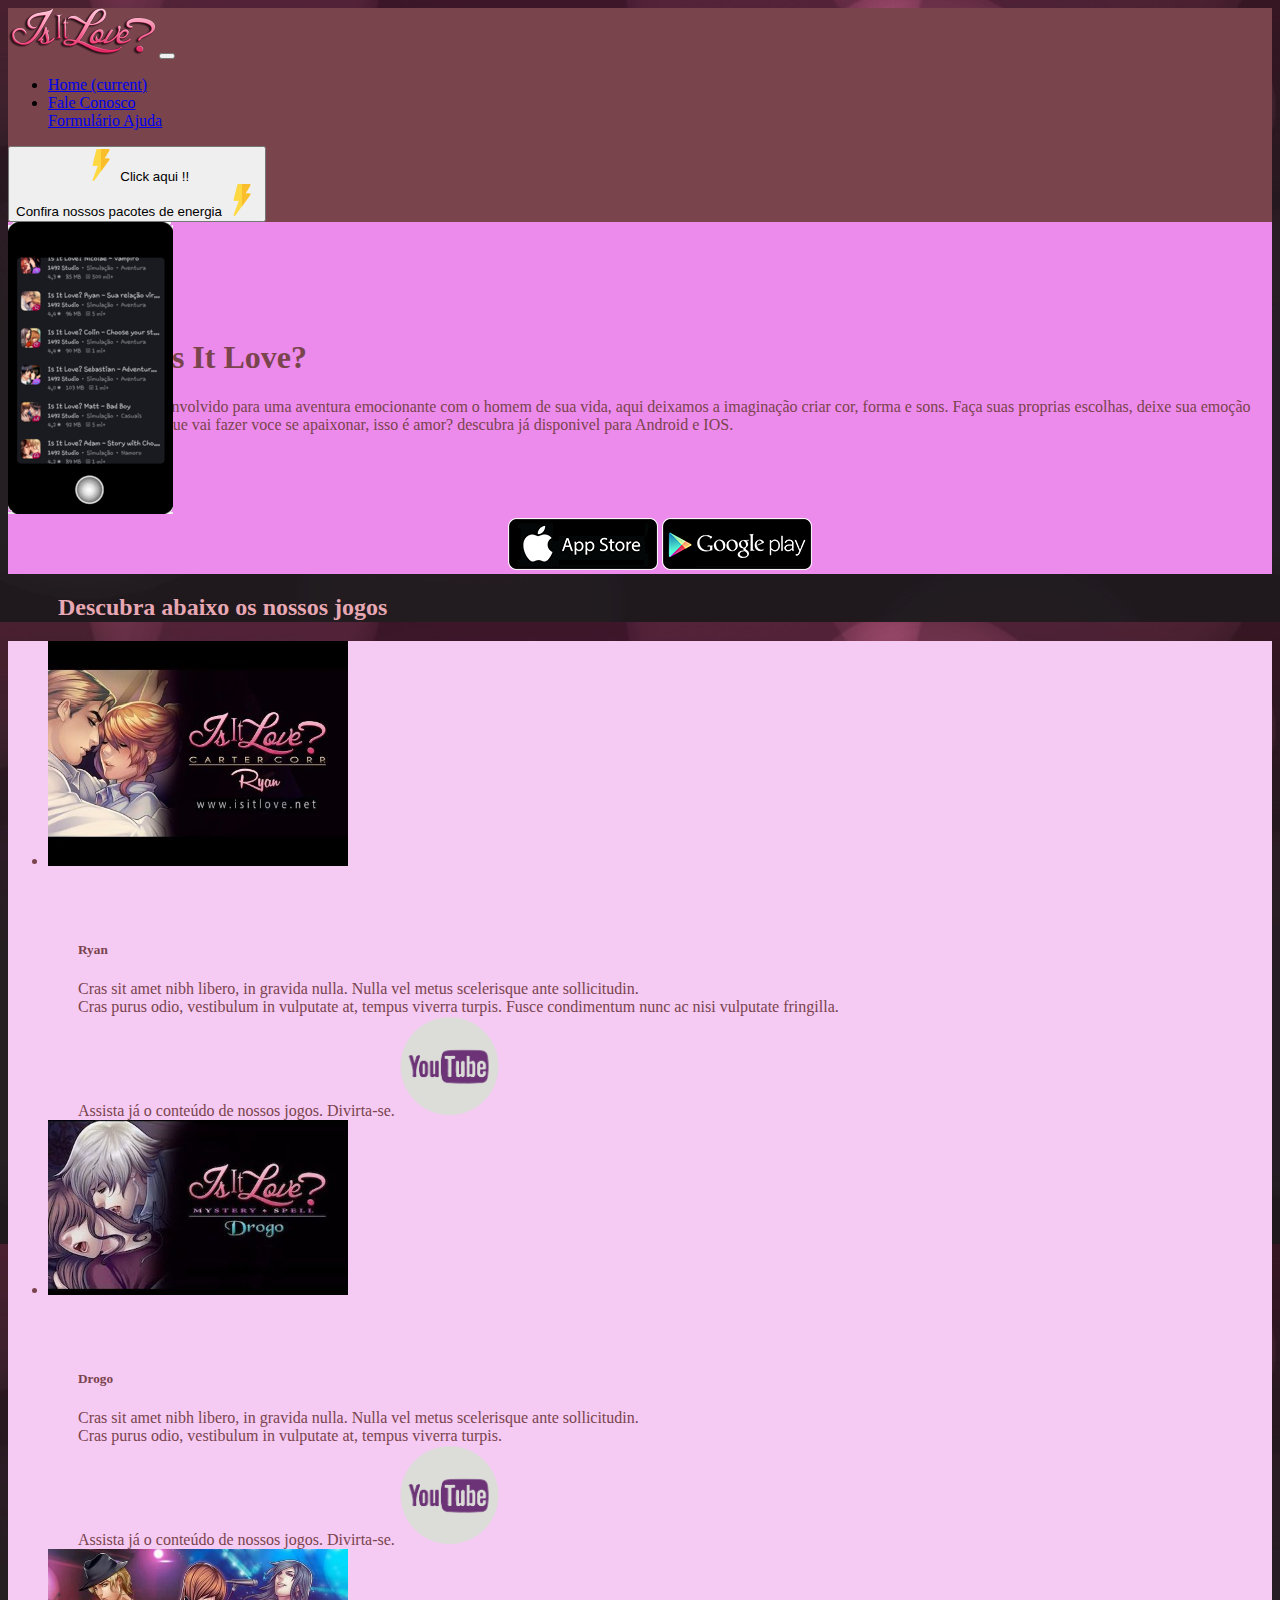
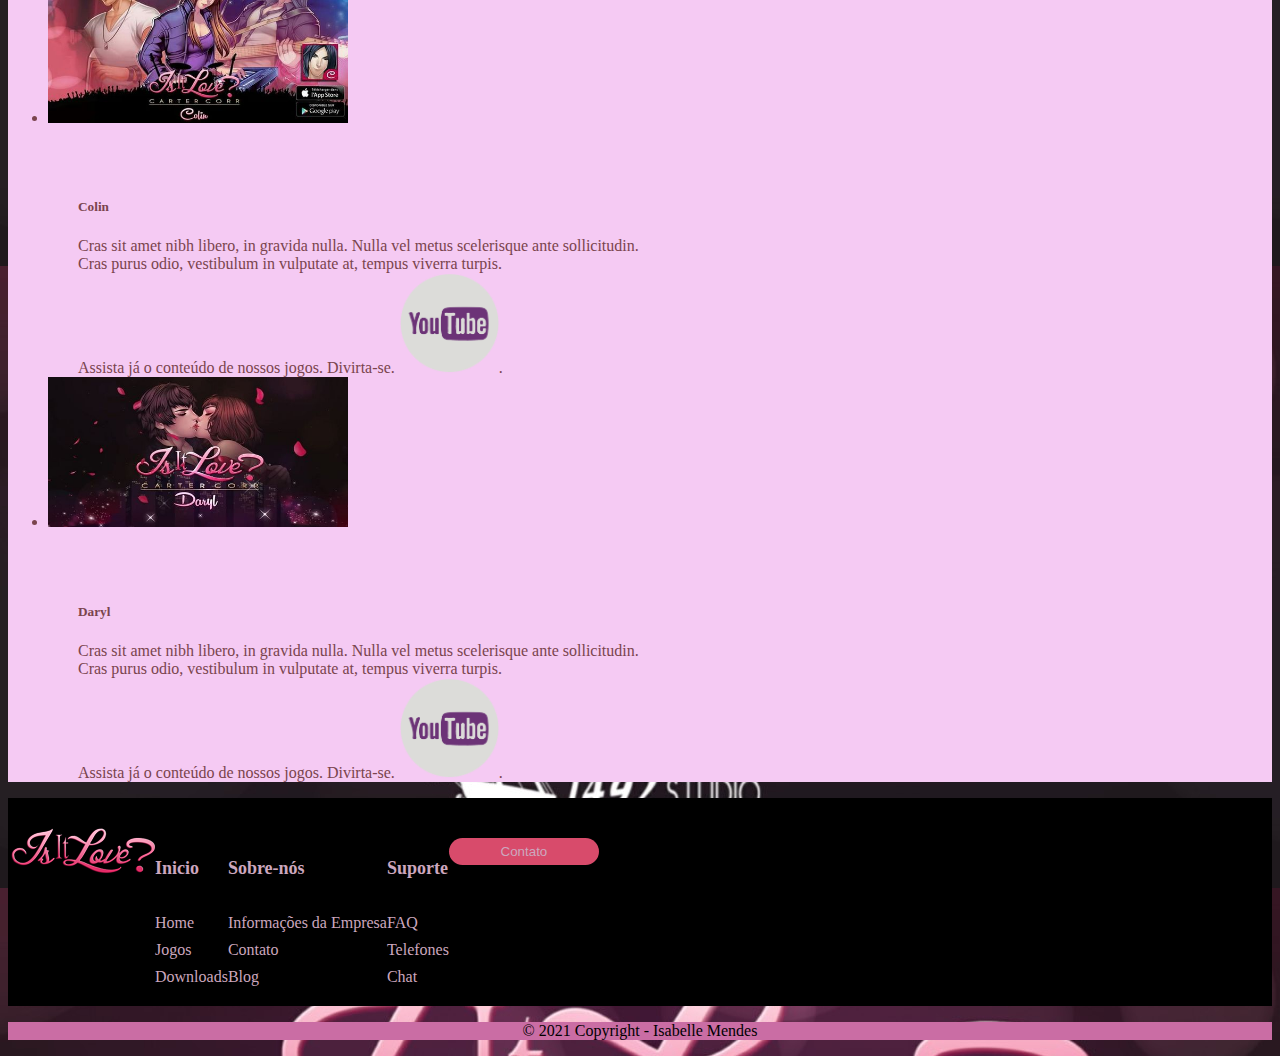
<file: index.html>
<!doctype html>
<html lang="pt-br">
  <head>
    <!-- Required meta tags -->
    <meta charset="utf-8">
    <meta name="viewport" content="width=device-width, initial-scale=1, shrink-to-fit=no">

    <!-- Bootstrap CSS -->
    <link rel="stylesheet" href="https://stackpath.bootstrapcdn.com/bootstrap/4.5.0/css/bootstrap.min.css" integrity="sha384-9aIt2nRpC12Uk9gS9baDl411NQApFmC26EwAOH8WgZl5MYYxFfc+NcPb1dKGj7Sk" crossorigin="anonymous">
    <link rel="stylesheet" href="estilo.css"/>

   <link rel="sortcut icon" href="coracao2.png" type="image/png" />

    <title>Is It Love?</title>
  </head>
  <body>

       <nav class="navbar navbar-expand-lg navbar-dark bg-pink">
        <a class="navbar-brand" href="#"></a>
        <img src="logo_isitlove.png" alt="" >
        <button class="navbar-toggler btn btn-primary" type="button" data-toggle="collapse" data-target="#navbarSupportedContent" aria-controls="navbarSupportedContent" aria-expanded="false" aria-label="Toggle navigation">
          <span class="navbar-toggler-icon"></span>
        </button>
      
        <div class="collapse navbar-collapse" id="navbarSupportedContent">
          <ul class="navbar-nav mr-auto">
            <li class="nav-item active">
              <a class="nav-link" href="#">Home <span class="sr-only">(current)</span></a>
            </li>
            <li class="nav-item dropdown">
                <a class="nav-link dropdown-toggle" href="#" id="navbarDropdown" role="button" data-toggle="dropdown" aria-haspopup="true" aria-expanded="false">
                  Fale Conosco</a>
                <div class="dropdown-menu" aria-labelledby="navbarDropdown">
                  <a class="dropdown-item" href="formulario.html">Formulário
                  </a>
                  <a class="dropdown-item" href="#">Ajuda</a>
              </li>
          </ul>
          <button type="button" class="alert alert-warning" role="alert">
           <img src="raio.png"> Click aqui !!<br> Confira nossos pacotes de energia <img src="raio.png">
          
           <script>
             $('#myAlert').on('closed.bs.alert', function () {
                  })
           </script>
          
          </button>
        </div>
      </nav>
     <!-- Cabeçalho-->

     <div class="jumbotron">
        <div class="py-2"></div>
        <div class="imagem">
          <img src="oie_transparent.png" alt="">
      </div>
        <div class="container">
          <h1 class="display-4">Sobre o Is It Love?</h1>
          <p class="lead">Is It Love? foi desenvolvido para uma aventura emocionante com o homem de sua vida, aqui deixamos
              a imaginação criar cor, forma e sons. Faça suas proprias escolhas, deixe sua emoção transborar, o jogo que
               vai fazer voce se apaixonar, isso é amor? descubra já disponivel para Android e IOS.
          </p>
        </div> 
          <div class="plataforma">
            <a href="https://app.appsflyer.com/id957300245?pid=isitlove_net"><img src="bouton_apple.png" style="border:0px"></a>
            <a href="https://app.appsflyer.com/net.isitlove.cartercorp.gabriel?pid=isitlove_net"><img src="bouton_google.png" style="border:0px"></a>
      </div>
     </div>
     
     <div class="titulo"><h2>Descubra abaixo os nossos jogos</h2></div>
        
     <!--Lista de jogos-->
     <ul class="list-game">
      <li class="media">
        <img src="ryan.jpg" class="rounded-circle" alt="..." width="300px">
        <div class="media-body">
          <h5 class="mt-0 mb-1">Ryan</h5>
          Cras sit amet nibh libero, in gravida nulla. Nulla vel metus scelerisque ante sollicitudin.<br> 
          Cras purus odio, vestibulum in vulputate at, tempus viverra turpis. Fusce condimentum nunc ac nisi vulputate fringilla.<br> 
          Assista já o conteúdo de nossos jogos. Divirta-se.
          <a href="https://www.youtube.com/embed/vXLD-GjGyCg?vq=hd1080&rel=0"><img src="home-youtube-roxo.png" width="100px" style="border:0px"></a>
        </div>
      </li>
      <li class="media my-4">
        <img src="drogo.jpg" class="rounded-circle" alt="..." width="300px">
        <div class="media-body">
          <h5 class="mt-0 mb-1">Drogo</h5>
          Cras sit amet nibh libero, in gravida nulla. Nulla vel metus scelerisque ante sollicitudin.<br> 
          Cras purus odio, vestibulum in vulputate at, tempus viverra turpis.<br> 
          Assista já o conteúdo de nossos jogos. Divirta-se.
          <a href="https://www.youtube.com/embed/8S-YdiV8dt4?vq=hd1080&rel=0"><img src="home-youtube-roxo.png" width="100px" style="border:0px"></a>
        </div>
      </li>
      <li class="media">
        <img src="colin.jpg" class="rounded-circle" alt="..." width="300px">
        <div class="media-body">
          <h5 class="mt-0 mb-1">Colin</h5>
          Cras sit amet nibh libero, in gravida nulla. Nulla vel metus scelerisque ante sollicitudin.<br> 
          Cras purus odio, vestibulum in vulputate at, tempus viverra turpis.<br> 
          Assista já o conteúdo de nossos jogos. Divirta-se.
          <a href="https://www.youtube.com/embed/BJ2NMwTJ32Q?vq=hd1080&rel=0"><img src="home-youtube-roxo.png" width="100px" style="border:0px"></a>.
        </div>
      </li>
    
    <li class="media">
      <img src="daryl.jpg" class="rounded-circle" alt="..." width="300px">
      <div class="media-body">
        <h5 class="mt-0 mb-1">Daryl</h5>
        Cras sit amet nibh libero, in gravida nulla. Nulla vel metus scelerisque ante sollicitudin.<br> 
        Cras purus odio, vestibulum in vulputate at, tempus viverra turpis.<br> 
        Assista já o conteúdo de nossos jogos. Divirta-se.
        <a href="https://www.youtube.com/embed/BJ2NMwTJ32Q?vq=hd1080&rel=0"><img src="home-youtube-roxo.png" width="100px" style="border:0px"></a>.
      </div>
    </li>
  </ul>

  
   <div class="myfooter">
      <footer id="myFooter">
                  <div class="col-sm-3">
                      <img src="logo_isitlove.png">
                  </div>
                  <div class="col-sm-2">
                      <h5>Inicio</h5>
                      <ul>
                          <li><a href="">Home</a></li>
                          <li><a href="">Jogos</a></li>
                          <li><a href="">Downloads</a></li>
                      </ul>
                  </div>
                  <div class="col-sm-2">
                      <h5>Sobre-nós</h5>
                      <ul>
                          <li><a href="">Informações da Empresa</a></li>
                          <li><a href="">Contato</a></li>
                          <li><a href="">Blog</a></li>
                      </ul>
                  </div>
                  <div class="col-sm-2">
                      <h5>Suporte</h5>
                      <ul>
                          <li><a href="">FAQ</a></li>
                          <li><a href="">Telefones</a></li>
                          <li><a href="">Chat</a></li>
                      </ul>
                  </div>
                  <div class="col-sm-3">
                      <div></div>
                      
                      <a href="https://programadorviking.com.br/">
                          <button type="button" class="btn btn-default">Contato</button>
                      </a>
               
                    </div>
      </footer>
      <div class="footer-copyright">
        <p>© 2021 Copyright - Isabelle Mendes</p>
    </div>
   </div>
    
    <script src="https://code.jquery.com/jquery-3.5.1.slim.min.js" integrity="sha384-DfXdz2htPH0lsSSs5nCTpuj/zy4C+OGpamoFVy38MVBnE+IbbVYUew+OrCXaRkfj" crossorigin="anonymous"></script>
    <script src="https://cdn.jsdelivr.net/npm/popper.js@1.16.0/dist/umd/popper.min.js" integrity="sha384-Q6E9RHvbIyZFJoft+2mJbHaEWldlvI9IOYy5n3zV9zzTtmI3UksdQRVvoxMfooAo" crossorigin="anonymous"></script>
    <script src="https://stackpath.bootstrapcdn.com/bootstrap/4.5.0/js/bootstrap.min.js" integrity="sha384-OgVRvuATP1z7JjHLkuOU7Xw704+h835Lr+6QL9UvYjZE3Ipu6Tp75j7Bh/kR0JKI" crossorigin="anonymous"></script>
  </body>
</html>
</file>
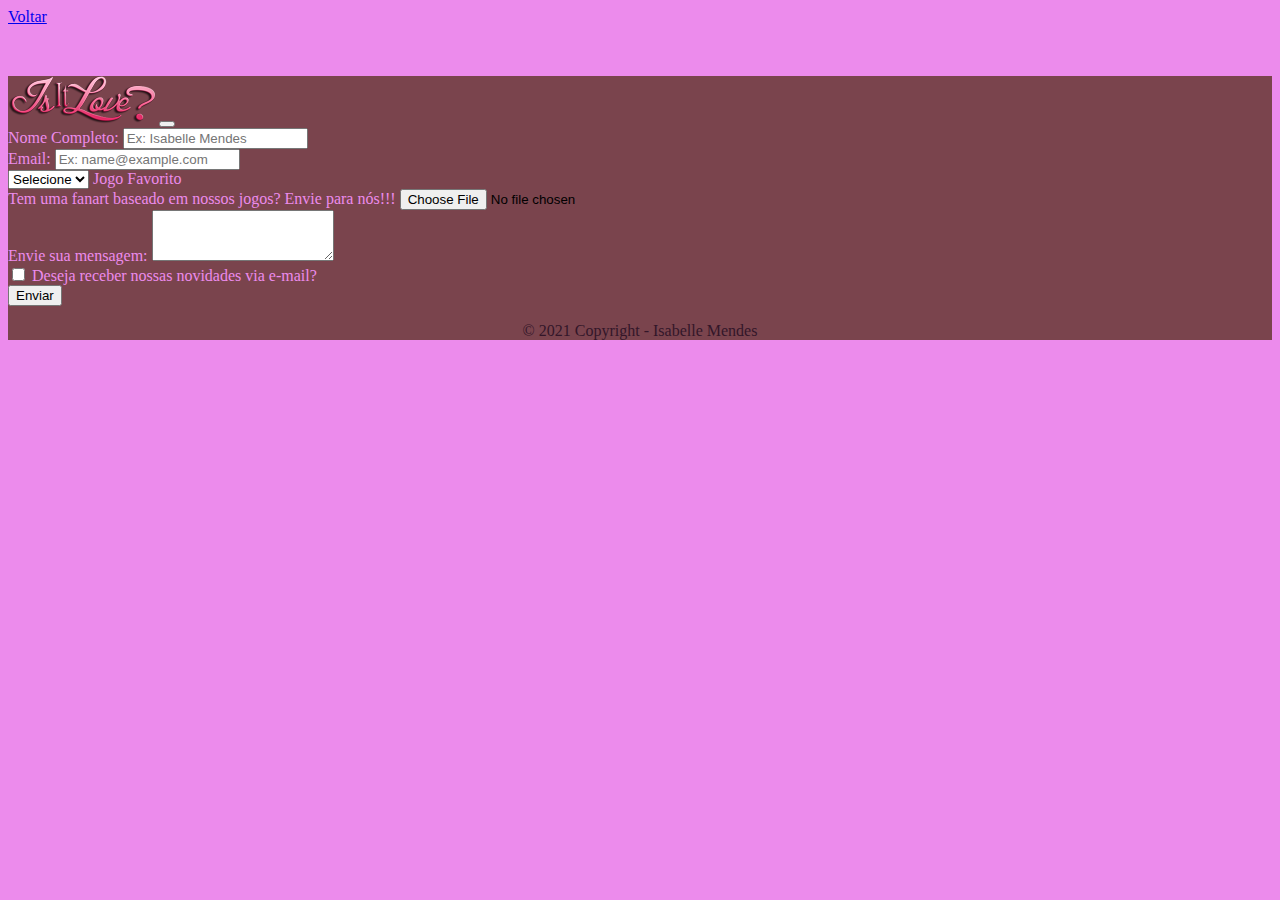
<file: formulario.html>
<!doctype html>
  <head>
    <meta charset="utf-8">
    <meta name="viewport" content="width=device-width, initial-scale=1">

    <link href="https://cdn.jsdelivr.net/npm/bootstrap@5.0.0-beta2/dist/css/bootstrap.min.css" rel="stylesheet" integrity="sha384-BmbxuPwQa2lc/FVzBcNJ7UAyJxM6wuqIj61tLrc4wSX0szH/Ev+nYRRuWlolflfl" crossorigin="anonymous">
    <link rel="stylesheet" href="https://stackpath.bootstrapcdn.com/bootstrap/4.5.0/css/bootstrap.min.css" integrity="sha384-9aIt2nRpC12Uk9gS9baDl411NQApFmC26EwAOH8WgZl5MYYxFfc+NcPb1dKGj7Sk" crossorigin="anonymous">
    <link rel="stylesheet" href="formulario.css"/>

    <title>Fale Conosco</title>
    <link rel="sortcut icon" href="coracao2.png" type="image/png" />
  </head>
  <body>
    <a href="index.html" class="btn btn-outline-danger" role="button" data-bs-toggle="button">Voltar</a>
    <nav class="navbar navbar-expand-lg navbar-dark bg-pink">
    
        <a class="navbar-brand" href="#"></a>
        <img src="logo_isitlove.png" alt="" >
        <button class="navbar-toggler btn btn-primary" type="button" data-toggle="collapse" data-target="#navbarSupportedContent" aria-controls="navbarSupportedContent" aria-expanded="false" aria-label="Toggle navigation">
          <span class="navbar-toggler-icon"></span>
        </button>
    <div class="col-md-4">
        <label for="validationCustom02" class="form-label">Nome Completo: </label>
        <input type="text" class="form-control" id="validationCustom02" placeholder="Ex: Isabelle Mendes">
        <div class="valid-feedback">
        </div>
        <div class="mb-3">
            <label for="exampleFormControlInput1" class="form-label">Email: </label>
            <input type="email" class="form-control" id="exampleFormControlInput1" placeholder="Ex: name@example.com">
          </div>
          <div class="form-floating">
            <select class="form-select" id="floatingSelect" aria-label="Floating label select example">
              <option selected>Selecione </option>
              <option value="1">Ryan</option>
              <option value="2">Drogo</option>
              <option value="3">Colin</option>
              <option value="4">Daryl</option>
            </select>
            <label for="floatingSelect">Jogo Favorito</label>
          </div>
          <div class="mb-3">
            <label for="formFileSm" class="form-label">Tem uma fanart baseado em nossos jogos? Envie para nós!!!</label>
            <input class="form-control form-control-sm" id="formFileSm" type="file">
          </div>
          <div class="mb-3">
            <label for="exampleFormControlTextarea1" class="form-label">Envie sua mensagem: </label>
            <textarea class="form-control" id="exampleFormControlTextarea1" rows="3"></textarea>
            <div class="col-12">
                <div class="form-check">
                  <input class="form-check-input" type="checkbox" id="inlineFormCheck">
                  <label class="form-check-label" for="inlineFormCheck">
                    Deseja receber nossas novidades via e-mail?
                  </label>
                </div>
              </div>
          </div>
          
          <button class="btn btn-outline-danger" type="submit">Enviar</button>
   
    <script src="https://cdn.jsdelivr.net/npm/bootstrap@5.0.0-beta2/dist/js/bootstrap.bundle.min.js" integrity="sha384-b5kHyXgcpbZJO/tY9Ul7kGkf1S0CWuKcCD38l8YkeH8z8QjE0GmW1gYU5S9FOnJ0" crossorigin="anonymous"></script>
  </body>
  <div class="footer-copyright">
    <p>© 2021 Copyright - Isabelle Mendes</p>
</div>
</html>
</file>
<file: estilo.css>
html body{
    font-family: myFirstFont;
    src: url(Satisfy-Regular.ttf);
    background-image: url(aleatorio.jpg);
    
}

nav{
    background-color: rgb(122, 68, 77);
}

  
.jumbotron{
    background-color: rgb(236, 139, 236);
    color:rgb(122, 68, 77);

}

.container{
    float: right;
    margin-top: -200px;
    padding-left: 40px;
}

.plataforma{
    margin-left: 500px;
}

.titulo{
    padding-left: 50px;
    color: rgb(231, 168, 179);
    
}

.list-game{
    background-color: rgb(245, 202, 243);
    color: rgb(122, 68, 77);
    border: rgb(122, 68, 77);

}.media-body{
    padding-top: 50px;
    padding-left: 30px;
}

#myFooter {
    background-color: #000000;
    color: rgb(204, 167, 190);
    padding-top: 30px;
    display: flex;
}

#myFooter .footer-copyright {
    background-color: #723e5c;
    padding-top: 3px;
    padding-bottom: 3px;
    text-align: center;
}

#myFooter .row {
    margin-bottom: 60px;
}

#myFooter .navbar-brand {
    margin-top: 45px;
    height: 65px;
}

#myFooter ul {
    list-style-type: none;
    padding-left: 0;
    line-height: 1.7;
}

#myFooter h5 {
    font-size: 18px;
    color:rgb(204, 167, 190);
    font-weight: bold;
    margin-top: 30px;
}

#myFooter h2 a{
    font-size: 50px;
    text-align: center;
    color:rgb(204, 167, 190);
}

#myFooter a {
    color: rgb(204, 167, 190);
    text-decoration: none;
}

#myFooter a:hover,
#myFooter a:focus {
    text-decoration: none;
    color:rgb(204, 167, 190);
}

#myFooter .btn {
    color: rgb(204, 167, 190);
    background-color: #d84b6b;
    border-radius: 20px;
    border: none;
    width: 150px;
    display: block;
    margin: 0 auto;
    margin-top: 10px;
    line-height: 25px;
}

@media screen and (max-width: 767px) {
    #myFooter {
        text-align: center;
    }
}

.footer-copyright {
    color: rgb(0, 0, 0);
    text-align: center;
    background-color: rgb(202, 109, 164);
}
</file>
<file: formulario.css>
html body{
    font-family: myFirstFont;
    src: url(Satisfy-Regular.ttf);
    background-color: rgb(236, 139, 236);
    
}

nav{
    background-color: rgb(122, 68, 77);
    margin-top: 50px;
}

label{
    color:  rgb(236, 139, 236);
}

.footer-copyright {
    color: rgb(51, 22, 41);
    text-align: center;
}
</file>
